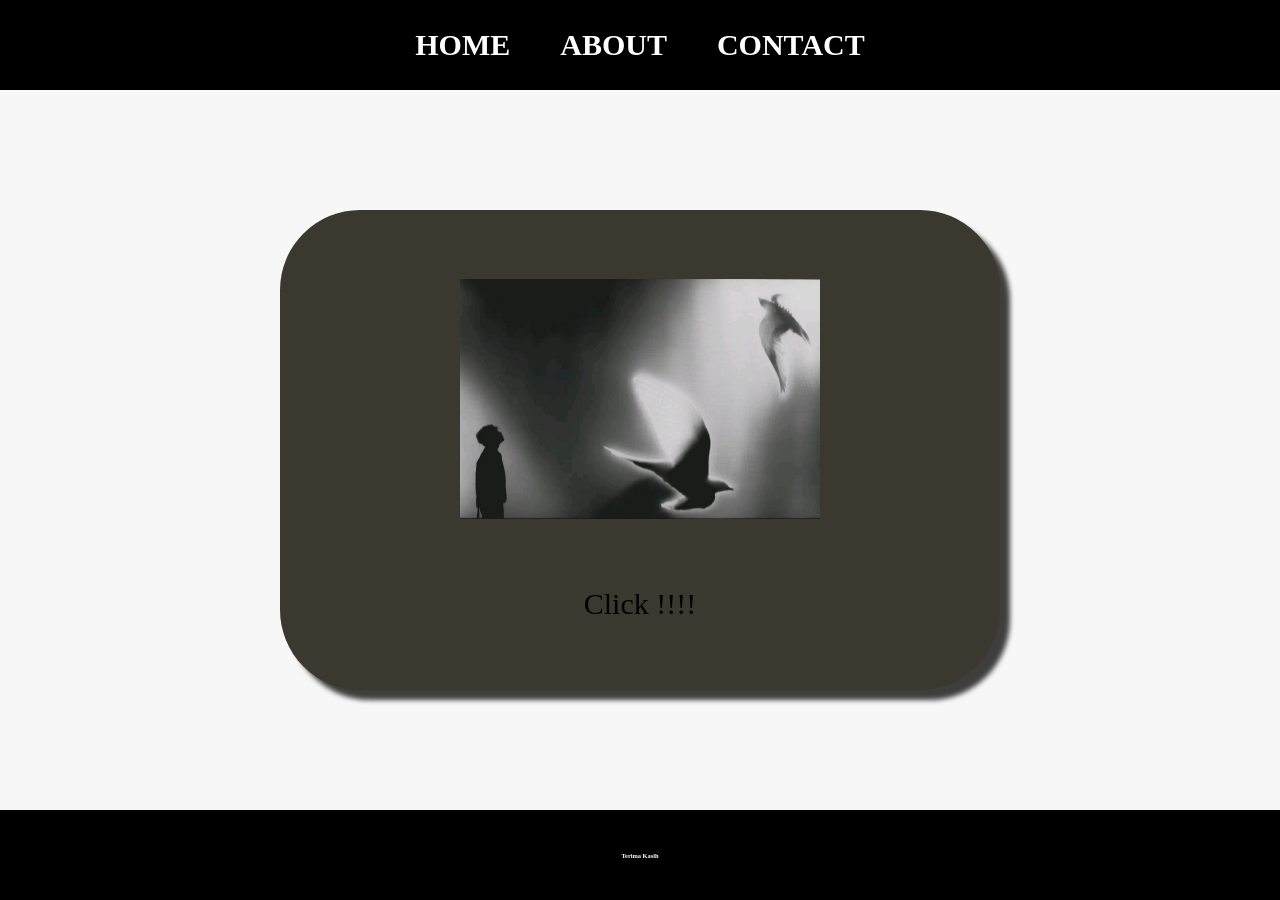
<file: index.html>
<html>

<head>
    <titel></titel>
    <link rel="stylesheet" href="style.css" />
</head>

<body>
    <div class="container">
        <!-- NAVIGATION BAR -->
        <div class="container-navbar">
            <ul class=" ul-navbar">
                <li class="li-navbar">
                    <a href="#" class="a-navbar">HOME</a>
                </li>
                <li class="li-navbar">
                    <a href="about.html" class="a-navbar">ABOUT</a>
                </li>
                <li class="li-navbar">
                    <a href="contact.html" class="a-navbar">CONTACT</a>
                </li>
            </ul>
        </div>
        <!-- NAVIGATION BAR  -->

        <!-- CONTENT 1 -->
        <div class="container-content">
            <a href="https://youtube.com/hindia" class="a-content">
                <IMG src="DOVE 02.jpg" class="img-content" />
                <p>Click !!!!</p>
            </a>

        </div>
        <!-- CONTENT END -->

        <!-- FOOTER -->
        <div class="container-footer">
            <h1 class="h1-footer">Terima Kasih</h1>
        </div>
        <!-- FOOTER END -->
    </div>
</body>

</html>
</file>
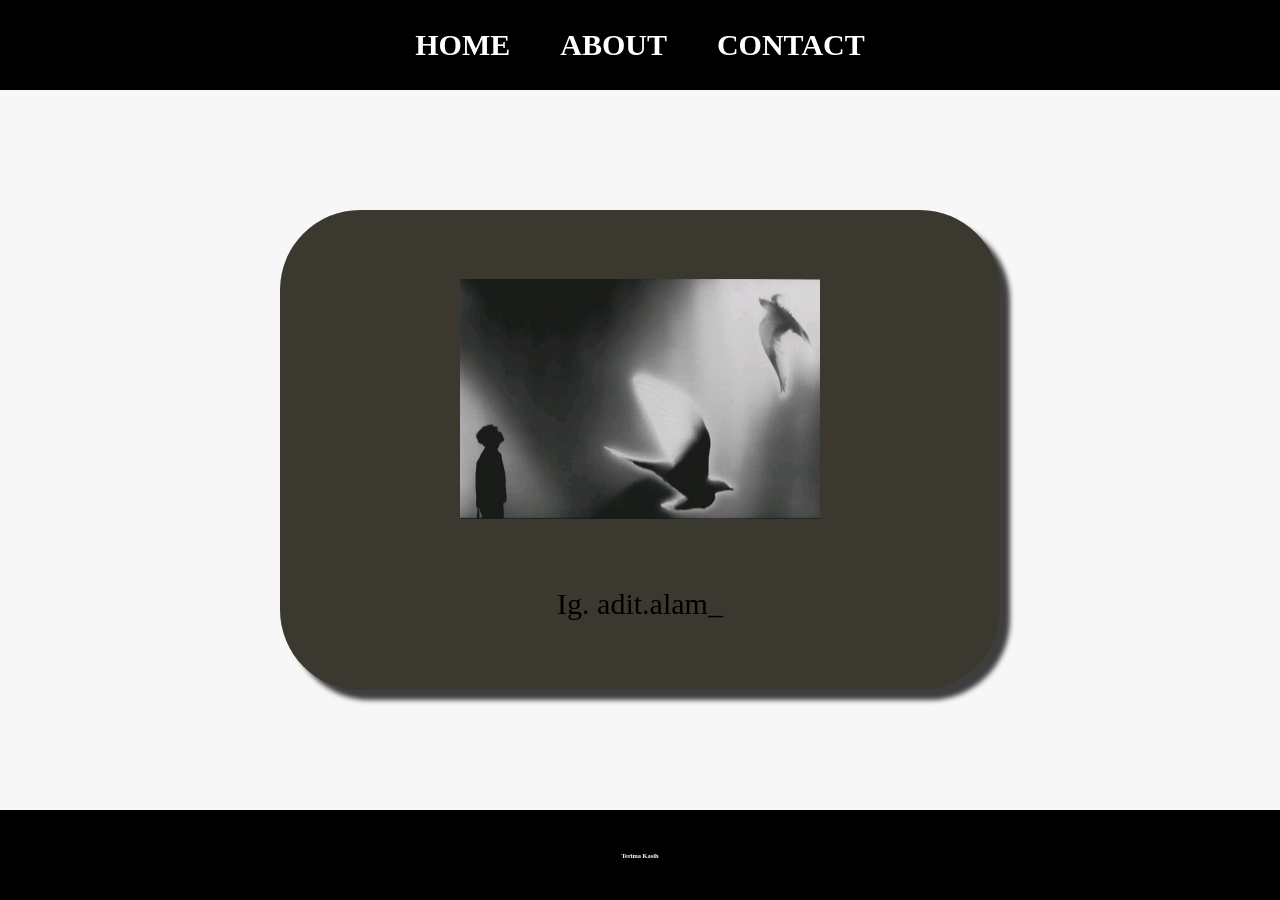
<file: about.html>
<html>

<head>
    <titel></titel>
    <link rel="stylesheet" href="style.css" />
</head>

<body>
    <div class="container">
        <!-- NAVIGATION BAR -->
        <div class="container-navbar">
            <ul class=" ul-navbar">
                <li class="li-navbar">
                    <a href="index.html" class="a-navbar">HOME</a>
                </li>
                <li class="li-navbar">
                    <a href="about.html" class="a-navbar">ABOUT</a>
                </li>
                <li class="li-navbar">
                    <a href="contact.html" class="a-navbar">CONTACT</a>
                </li>
            </ul>
        </div>
        <!-- NAVIGATION BAR  -->

        <!-- CONTENT 1 -->
        <div class="container-content">
            <a href="https://instagram.com/adit.alam_?obrf=MTc3OGViYjZndndjbA%3D%3D&utm_source=qr" class="a-content">
                <IMG src="DOVE 02.jpg" class="img-content" />
                <p>Ig. adit.alam_</p>
            </a>

        </div>
        <!-- CONTENT END -->

        <!-- FOOTER -->
        <div class="container-footer">
            <h1 class="h1-footer">Terima Kasih</h1>
        </div>
        <!-- FOOTER END -->
    </div>
</body>

</html>
</file>
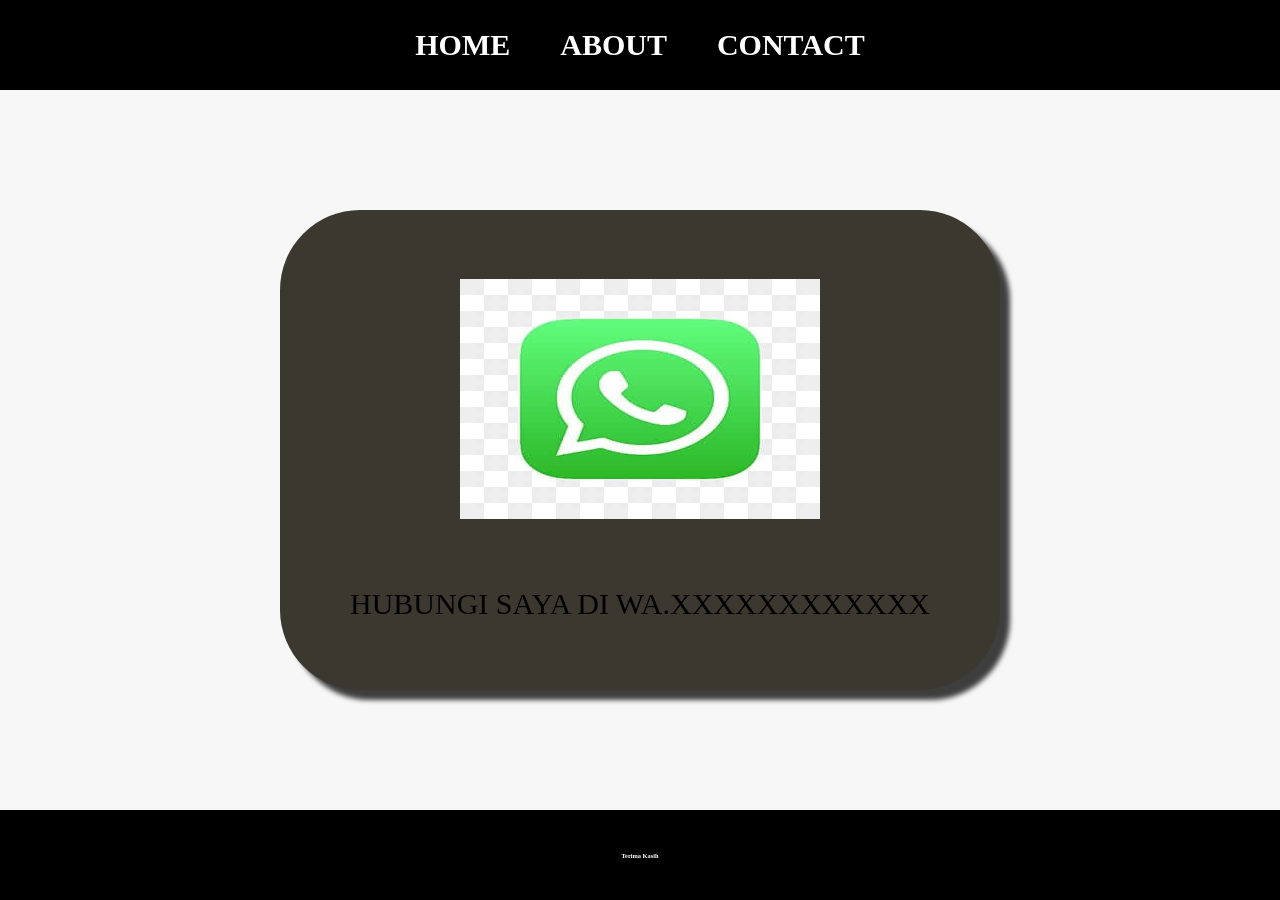
<file: contact.html>
<html>

<head>
    <titel></titel>
    <link rel="stylesheet" href="style.css" />
</head>

<body>
    <div class="container">
        <!-- NAVIGATION BAR -->
        <div class="container-navbar">
            <ul class=" ul-navbar">
                <li class="li-navbar">
                    <a href="index.html" class="a-navbar">HOME</a>
                </li>
                <li class="li-navbar">
                    <a href="about.html" class="a-navbar">ABOUT</a>
                </li>
                <li class="li-navbar">
                    <a href="contact.html" class="a-navbar">CONTACT</a>
                </li>
            </ul>
        </div>
        <!-- NAVIGATION BAR  -->

        <!-- CONTENT 1 -->
        <div class="container-content">
            <a href="https://wa.me/6285751671443?s=p" class="a-content">
                <IMG src="wa png.jpg" class="img-content" />
                <p>HUBUNGI SAYA DI WA.XXXXXXXXXXXX</p>
            </a>

        </div>
        <!-- CONTENT END -->

        <!-- FOOTER -->
        <div class="container-footer">
            <h1 class="h1-footer">Terima Kasih</h1>
        </div>
        <!-- FOOTER END -->
    </div>
</body>

</html>
</file>
<file: style.css>
*,
html {
    margin: 0;
    padding: 0;
}

.container {}

.container-navbar {
    background-color: black;
    width: 100%;
    height: 10vh;
}

.ul-navbar {

    display: flex;
    height: 10vh;
    justify-content: center;
    align-items: center;
}

.li-navbar {
    list-style-type: none;
    padding: 20px;
    margin: 5px;
    color: white;
    font-size: 30px;
}

.li-navbar:hover {
    background-color: tomato;
    transition: .2s ease-in-out;
    transition-delay: .1s;
    border-radius: 8px;
}

.a-navbar {
    color: white;
    text-decoration: none;
    font-weight: 800;
}

.container-content {
    background-color: #f7f7f7;
    display: flex;
    justify-content: center;
    align-items: center;
    height: 80vh;
}

.a-content {
    background-color: #3B392F;
    color: black;
    font-size: 30px;
    text-decoration: none;
    width: 720px;
    height: 480px;
    display: flex;
    flex-direction: column;
    justify-content: space-evenly;
    align-items: center;
    border-radius: 80px;
    box-shadow: box-shadow: 10px 10px 5px 0px rgba(0, 0, 0, 0.75);
    -webkit-box-shadow: 10px 10px 5px 0px rgba(0, 0, 0, 0.75);
    -moz-box-shadow: 10px 10px 5px 0px rgba(0, 0, 0, 0.75);
    ;
}

.img-content {
    width: 50%;
    height: 50%;
}

.container-footer {
    height: 10vh;
    background-color: black;
    display: flex;
    justify-content: center;
    align-items: center;

}

.h1-footer {
    font-size: 40%;
    color: white;
}
</file>
